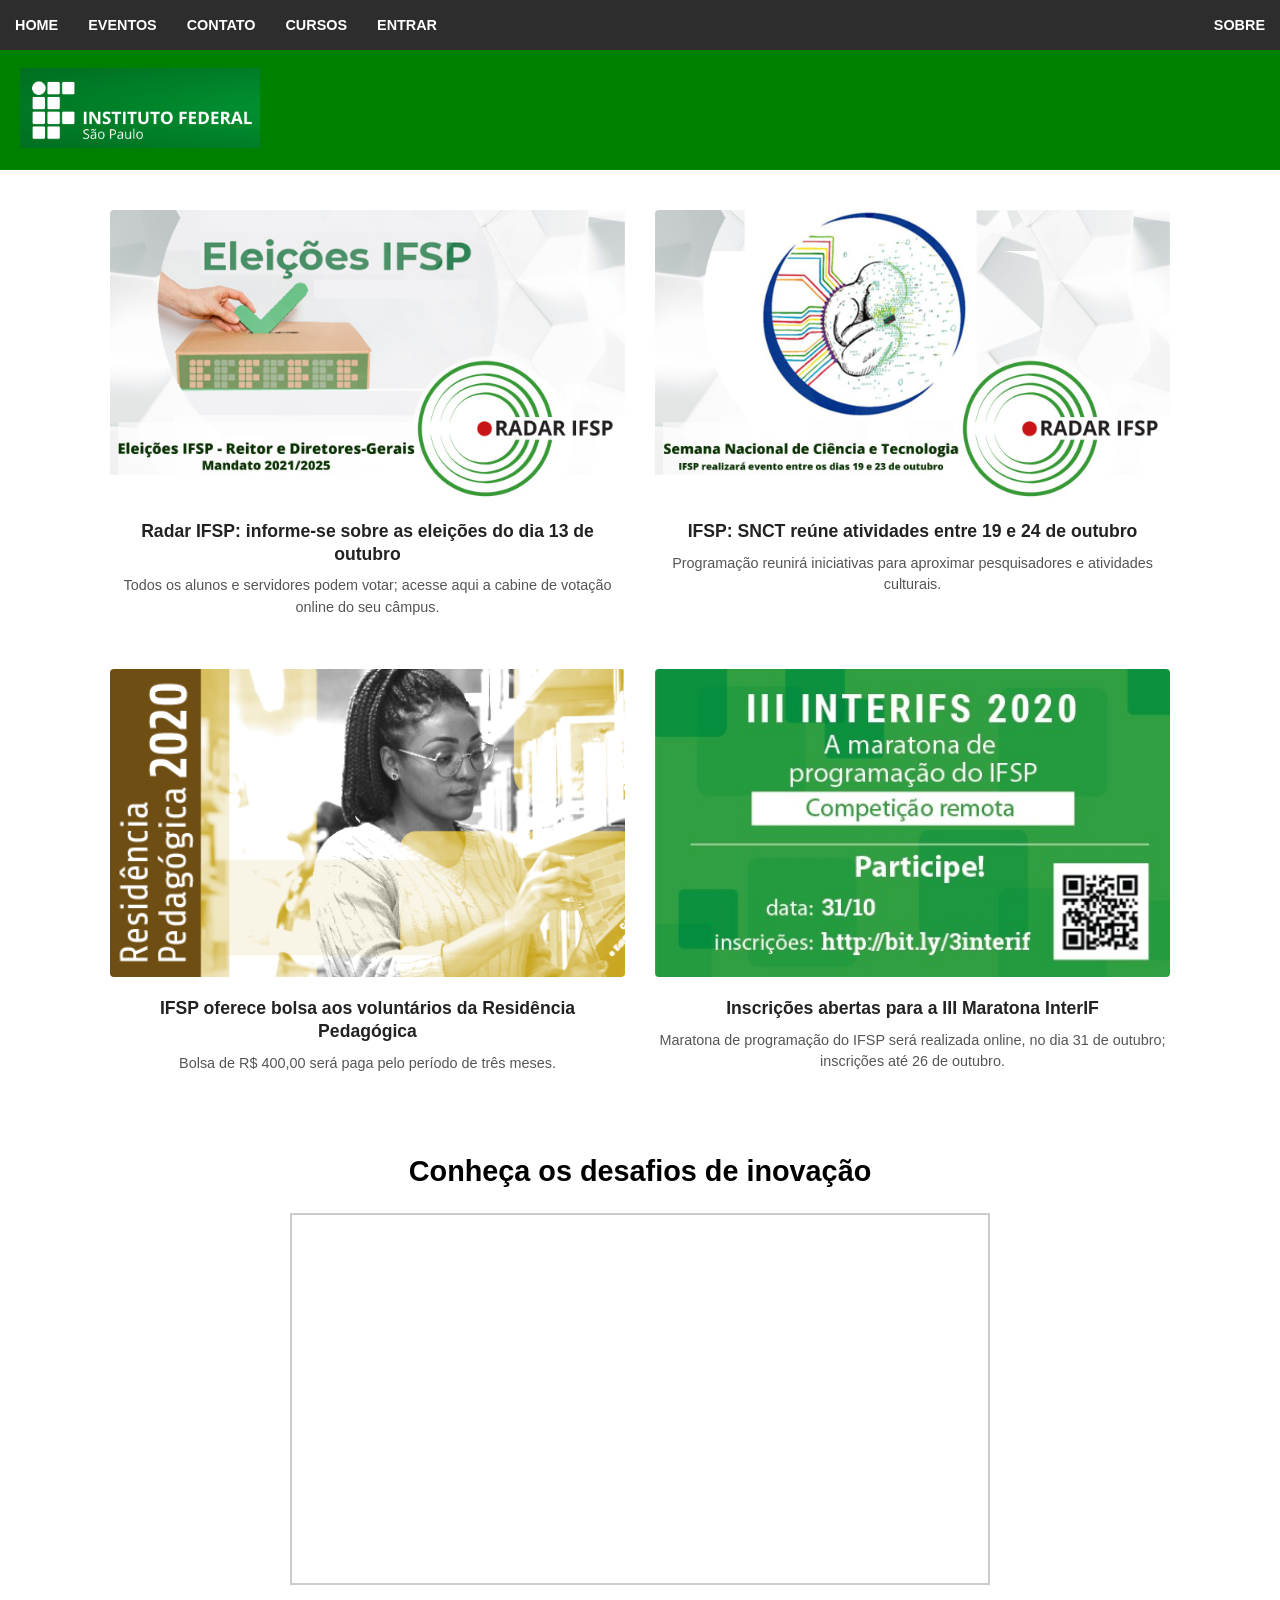
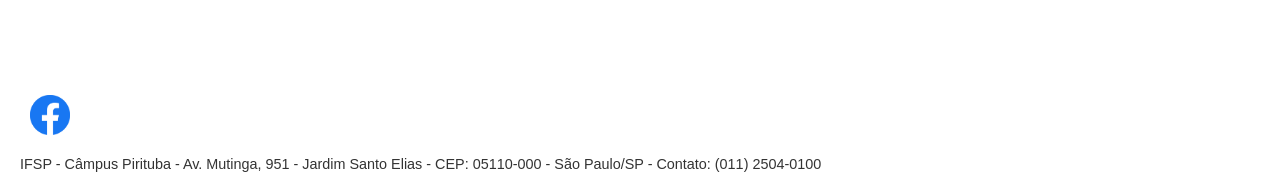
<file: index.html>
<!DOCTYPE html>
<html lang="pt-br">

<head>
    <meta charset="UTF-8">
    <meta name="viewport" content="width=device-width, initial-scale=1.0">
    <title>Portal IFSP</title>
    <link rel="stylesheet" href="index.css">
</head>

<body>

    <nav class="top-nav">
        <div class="nav-links">
            <a href="index.html">HOME</a>
            <a href="eventos.html">EVENTOS</a>
            <a href="contato.html">CONTATO</a>

            <div class="dropdown">
                <a href="#" class="dropbtn">CURSOS</a>
                <div class="dropdown-content">
                    <a href="ads.html">Análise e Desenvolvimento de Sistemas</a>
                    <a href="#">Engenharia de Produção</a>
                </div>
            </div>

            <a href="entrar.html">ENTRAR</a>
        </div>
        <div class="nav-about">
            <a href="sobre.html">SOBRE</a>
        </div>
    </nav>

    <header class="main-header">
        <div class="logo-container">
            <img src="/images/Logo.jpg" alt="Instituto Federal São Paulo">
        </div>
    </header>

    <section class="grid-section">
        <article class="grid-item">
            <img src="/images/eleicoes.jpg" alt="Eleições IFSP">
            <div class="item-content">
                <h3>Radar IFSP: informe-se sobre as eleições do dia 13 de outubro</h3>
                <p>Todos os alunos e servidores podem votar; acesse aqui a cabine de votação online do seu câmpus.</p>
            </div>
        </article>

       
        <article class="grid-item">
            <img src="/images/snct.jpg" alt="SNCT">
            <div class="item-content">
                <h3>IFSP: SNCT reúne atividades entre 19 e 24 de outubro</h3>
                <p>Programação reunirá iniciativas para aproximar pesquisadores e atividades culturais.</p>
            </div>
        </article>

       
        <article class="grid-item">
            <img src="/images/residencia.png" alt="Residência Pedagógica">
            <div class="item-content">
                <h3>IFSP oferece bolsa aos voluntários da Residência Pedagógica</h3>
                <p>Bolsa de R$ 400,00 será paga pelo período de três meses.</p>
            </div>
        </article>

        
        <article class="grid-item">
            <img src="/images/maratona.jpeg" alt="INTERIFS">
            <div class="item-content">
                <h3>Inscrições abertas para a III Maratona InterIF</h3>
                <p>Maratona de programação do IFSP será realizada online, no dia 31 de outubro; inscrições até 26 de
                    outubro.</p>
            </div>
        </article>
    </section>

    <section class="video-section">
        <h2>Conheça os desafios de inovação</h2>
        <div class="video-wrapper">
            <iframe width="560" height="315" src="https://www.youtube.com/embed/PqYYWXpqQPM"
                title="YouTube video player" frameborder="0"
                allow="accelerometer; autoplay; clipboard-write; encrypted-media; gyroscope; picture-in-picture"
                allowfullscreen>
            </iframe>
        </div>
    </section>

    <footer class="main-footer">
        <div class="footer-social">
            <a href="#"><img src="/images/facebook.png" alt="Facebook" class="social-logo"></a>
        </div>
        <div class="footer-info">
            <p>IFSP - Câmpus Pirituba - Av. Mutinga, 951 - Jardim Santo Elias - CEP: 05110-000 - São Paulo/SP - Contato:
                (011) 2504-0100</p>
        </div>
    </footer>

</body>

</html>
</file>
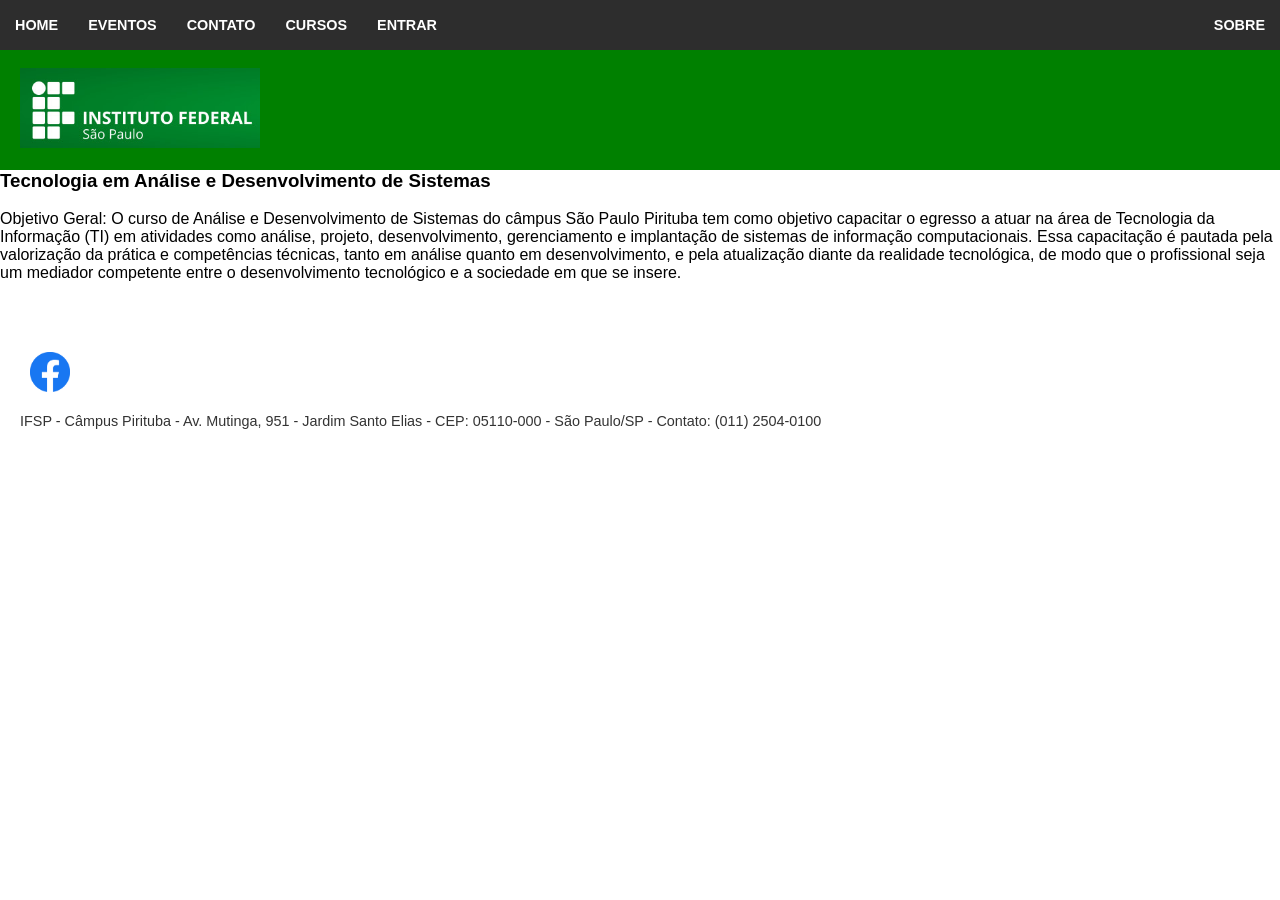
<file: ads.html>
<!DOCTYPE html>
<html lang="en">

<head>
    <meta charset="UTF-8">
    <meta name="viewport" content="width=device-width, initial-scale=1.0">
    <title>Document</title>
    <link rel="stylesheet" href="index.css">
</head>

<body>
    <nav class="top-nav">
        <div class="nav-links">
            <a href="index.html">HOME</a>
            <a href="eventos.html">EVENTOS</a>
            <a href="contato.html">CONTATO</a>

            <div class="dropdown">
                <a href="#" class="dropbtn">CURSOS</a>
                <div class="dropdown-content">
                    <a href="ads.html">Análise e Desenvolvimento de Sistemas</a>
                    <a href="#">Engenharia de Produção</a>
                </div>
            </div>

            <a href="entrar.html">ENTRAR</a>
        </div>
        <div class="nav-about">
            <a href="sobre.html">SOBRE</a>
        </div>
    </nav>

    <header class="main-header">
        <div class="logo-container">
            <img src="/images/Logo.jpg" alt="Instituto Federal São Paulo">
        </div>
    </header>

    <h3>Tecnologia em Análise e Desenvolvimento de Sistemas</h3>

    <br>

    <p>
        Objetivo Geral:
        O curso de Análise e Desenvolvimento de Sistemas do câmpus São Paulo Pirituba tem como objetivo capacitar o
        egresso a atuar na área de Tecnologia da Informação (TI) em atividades como análise, projeto, desenvolvimento,
        gerenciamento e implantação de sistemas de informação computacionais. Essa capacitação é pautada pela
        valorização da prática e competências técnicas, tanto em análise quanto em desenvolvimento, e pela atualização
        diante da realidade tecnológica, de modo que o profissional seja um mediador competente entre o desenvolvimento
        tecnológico e a sociedade em que se insere.
    </p>
    <footer class="main-footer">
        <div class="footer-social">
            <a href="#"><img src="/images/facebook.png" alt="Facebook" class="social-logo"></a>
        </div>
        <div class="footer-info">
            <p>IFSP - Câmpus Pirituba - Av. Mutinga, 951 - Jardim Santo Elias - CEP: 05110-000 - São Paulo/SP - Contato: (011) 2504-0100</p>
        </div>
    </footer>
</body>

</html>
</file>
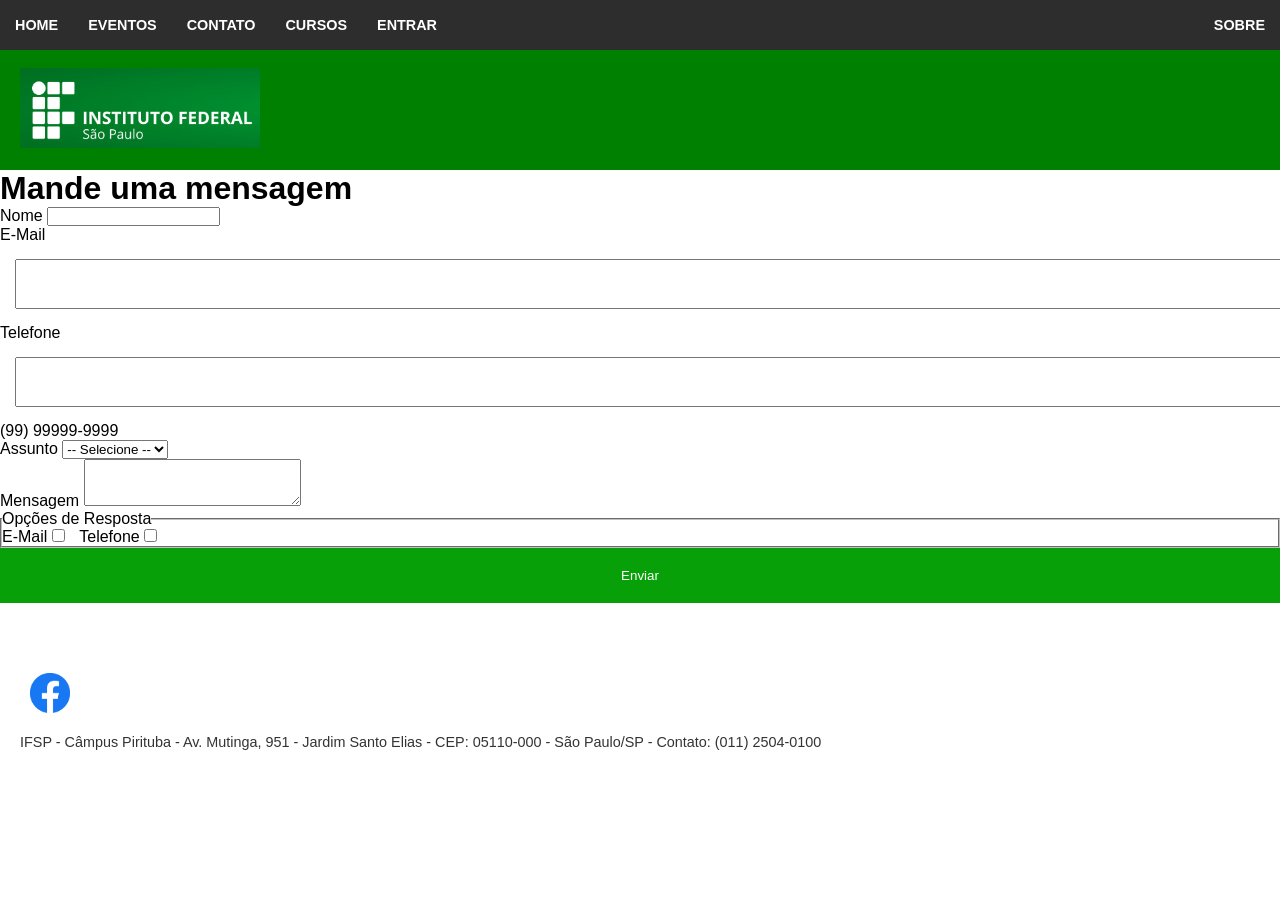
<file: contato.html>
<!DOCTYPE html>
<html lang="en">

<head>
    <meta charset="UTF-8">
    <meta name="viewport" content="width=device-width, initial-scale=1.0">
    <title>Document</title>
    <link rel="stylesheet" href="index.css">
</head>

<body>
    <nav class="top-nav">
        <div class="nav-links">
            <a href="index.html">HOME</a>
            <a href="eventos.html">EVENTOS</a>
            <a href="contato.html">CONTATO</a>

            <div class="dropdown">
                <a href="#" class="dropbtn">CURSOS</a>
                <div class="dropdown-content">
                    <a href="ads.html">Análise e Desenvolvimento de Sistemas</a>
                    <a href="#">Engenharia de Produção</a>
                </div>
            </div>

            <a href="entrar.html">ENTRAR</a>
        </div>
        <div class="nav-about">
            <a href="sobre.html">SOBRE</a>
        </div>
    </nav>

    <header class="main-header">
        <div class="logo-container">
            <img src="/images/Logo.jpg" alt="Instituto Federal São Paulo">
        </div>
    </header>

    <h1>Mande uma mensagem</h1>

    <form>
        <ul>
            <li>
                <label for="nome">Nome</label>
                <input ca type="text" id="nome" name="nome">
            </li>
            <li>
                <label for="email">E-Mail</label>
                <input class="field-full" type="email" id="email" name="email">
            </li>
            <li>
                <label for="telefone">Telefone</label>
                <input class="field-full" type="tel" id="telefone" name="telefone">
                <span class="placeholder-text">(99) 99999-9999</span>
            </li>
            <li>
                <label for="assunto">Assunto</label>
                <select class="select-full" id="assunto" name="assunto">
                    <option value="">-- Selecione --</option>
                </select>
            </li>
            <li>
                <label for="mensagem">Mensagem</label>
                <textarea id="mensagem" name="mensagem" rows="3" cols="25"></textarea>
            </li>
            <li>
                <fieldset>
                    <legend>Opções de Resposta</legend>
                    <label style="width: auto;" for="resp-email">E-Mail</label>
                    <input type="checkbox" id="resp-email" name="opcao_resposta" value="email">

                    <label style="width: auto; margin-left: 10px;" for="resp-telefone">Telefone</label>
                    <input type="checkbox" id="resp-telefone" name="opcao_resposta" value="telefone">
                </fieldset>
            </li>
            <li style="list-style: none;">
                <button class="button-full" type="submit">Enviar</button>
            </li>
        </ul>
    </form>

    <footer class="main-footer">
        <div class="footer-social">
            <a href="#"><img src="/images/facebook.png" alt="Facebook" class="social-logo"></a>
        </div>
        <div class="footer-info">
            <p>IFSP - Câmpus Pirituba - Av. Mutinga, 951 - Jardim Santo Elias - CEP: 05110-000 - São Paulo/SP - Contato: (011) 2504-0100</p>
        </div>
    </footer>
</body>

</html>
</file>
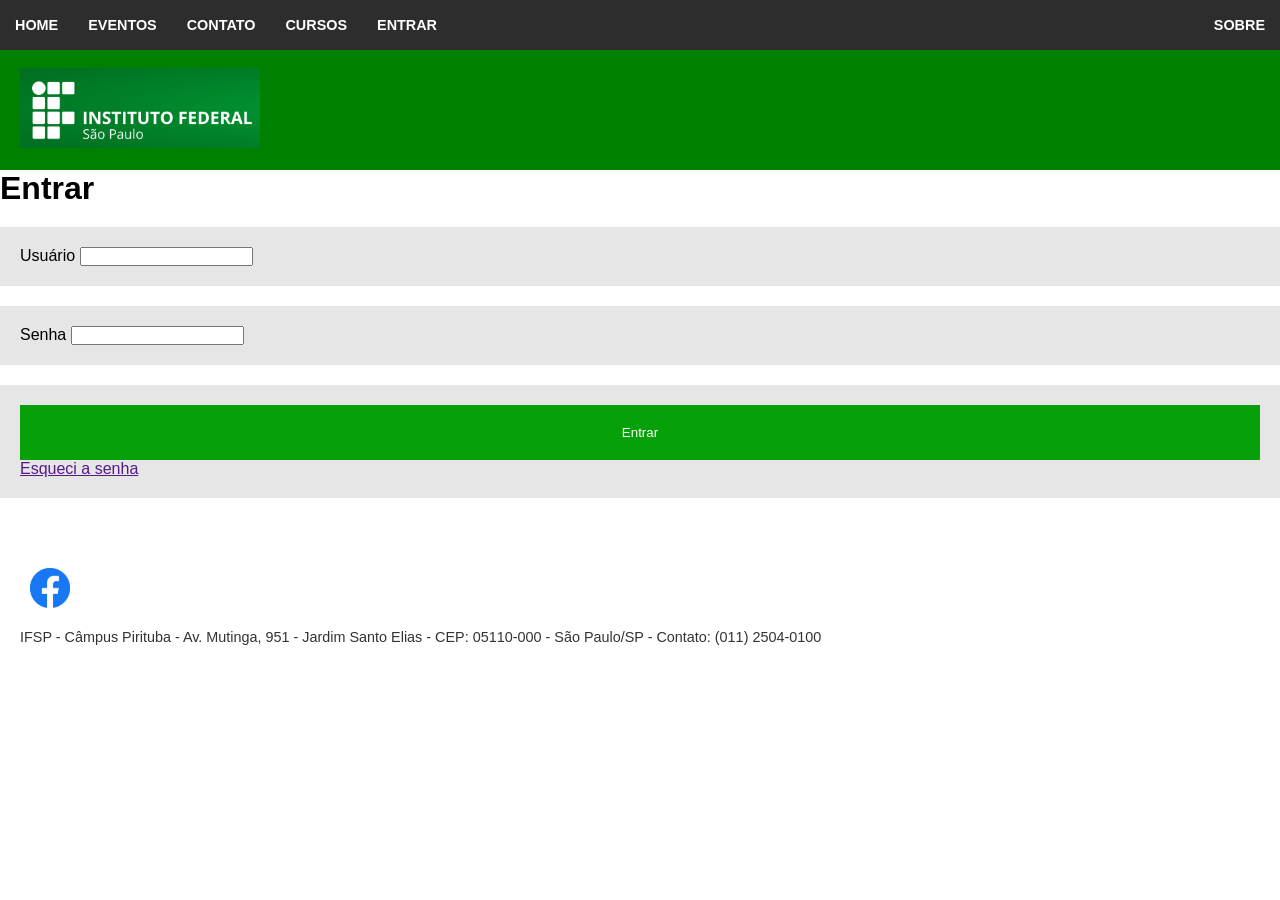
<file: entrar.html>
<!DOCTYPE html>
<html lang="en">

<head>
    <meta charset="UTF-8">
    <meta name="viewport" content="width=device-width, initial-scale=1.0">
    <title>Document</title>
    <link rel="stylesheet" href="index.css">
</head>

<body>
    <nav class="top-nav">
        <div class="nav-links">
            <a href="index.html">HOME</a>
            <a href="eventos.html">EVENTOS</a>
            <a href="contato.html">CONTATO</a>

            <div class="dropdown">
                <a href="#" class="dropbtn">CURSOS</a>
                <div class="dropdown-content">
                    <a href="ads.html">Análise e Desenvolvimento de Sistemas</a>
                    <a href="#">Engenharia de Produção</a>
                </div>
            </div>

            <a href="entrar.html">ENTRAR</a>
        </div>
        <div class="nav-about">
            <a href="sobre.html">SOBRE</a>
        </div>
    </nav>

    <header class="main-header">
        <div class="logo-container">
            <img src="/images/Logo.jpg" alt="Instituto Federal São Paulo">
        </div>
    </header>

    <h1>Entrar</h1>

    <form>
        <div class="form-field">
            <label for="user">Usuário</label>
            <input type="text" name="user">
        </div>
        <div class="form-field">
            <label for="senha">Senha</label>
            <input type="text" name="senha">
        </div>

        <div class="form-field">
            <input class="button-full" type="submit" value="Entrar">
            <a href="">Esqueci a senha</a>
        </div>
    </form>

    <footer class="main-footer">
        <div class="footer-social">
            <a href="#"><img src="/images/facebook.png" alt="Facebook" class="social-logo"></a>
        </div>
        <div class="footer-info">
            <p>IFSP - Câmpus Pirituba - Av. Mutinga, 951 - Jardim Santo Elias - CEP: 05110-000 - São Paulo/SP - Contato:
                (011) 2504-0100</p>
        </div>
    </footer>
</body>

</html>
</file>
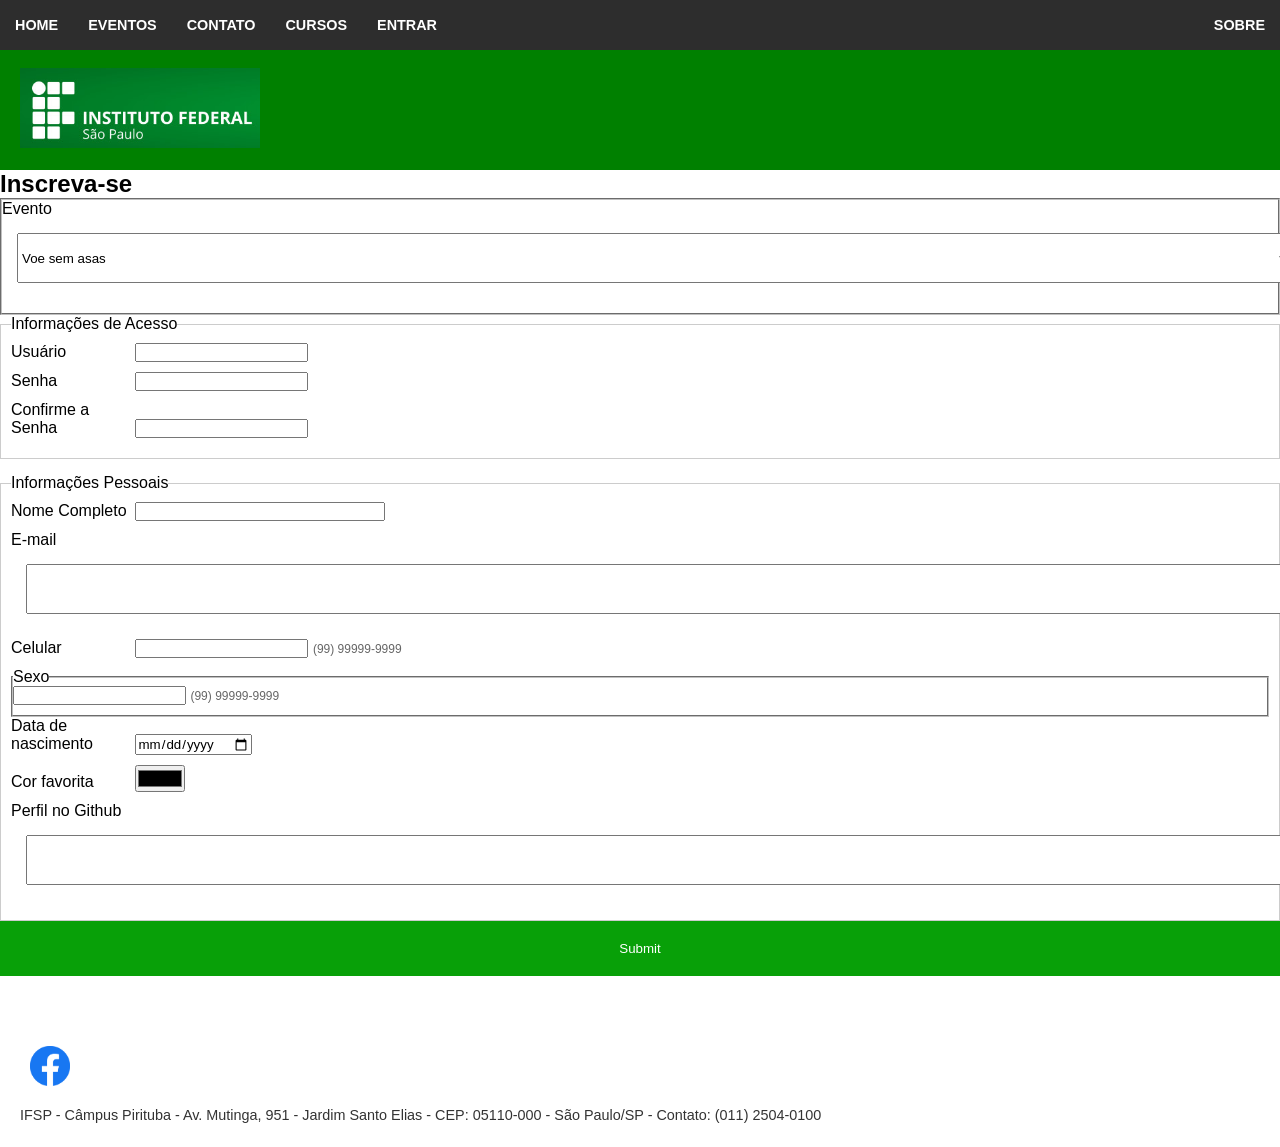
<file: eventos.html>
<!DOCTYPE html>
<html lang="en">

<head>
    <meta charset="UTF-8">
    <meta name="viewport" content="width=device-width, initial-scale=1.0">
    <title>Document</title>
    <link rel="stylesheet" href="index.css">
</head>

<body>

    <nav class="top-nav">
        <div class="nav-links">
            <a href="index.html">HOME</a>
            <a href="eventos.html">EVENTOS</a>
            <a href="contato.html">CONTATO</a>

            <div class="dropdown">
                <a href="#" class="dropbtn">CURSOS</a>
                <div class="dropdown-content">
                    <a href="ads.html">Análise e Desenvolvimento de Sistemas</a>
                    <a href="#">Engenharia de Produção</a>
                </div>
            </div>

            <a href="entrar.html">ENTRAR</a>
        </div>
        <div class="nav-about">
            <a href="sobre.html">SOBRE</a>
        </div>
    </nav>

    <header class="main-header">
        <div class="logo-container">
            <img src="/images/Logo.jpg" alt="Instituto Federal São Paulo">
        </div>
    </header>

    <h2>Inscreva-se</h2>

    <form>
        <fieldset>
            <div style="margin-bottom: 15px;">
                <label for="evento">Evento</label>
                <select class="field-full" id="evento" name="evento">
                    <option value="voe-sem-asas">Voe sem asas</option>
                </select>
            </div>
        </fieldset>

        <fieldset style="border: 1px solid #ccc; margin-bottom: 15px; padding: 10px;">
            <legend>Informações de Acesso</legend>

            <div style="margin-bottom: 10px;">
                <label style="display: inline-block; width: 120px;">Usuário</label>
                <input type="text" name="usuario">
            </div>

            <div style="margin-bottom: 10px;">
                <label style="display: inline-block; width: 120px;">Senha</label>
                <input type="password" name="senha">
            </div>

            <div style="margin-bottom: 10px;">
                <label style="display: inline-block; width: 120px;">Confirme a Senha</label>
                <input type="password" name="confirma_senha">
            </div>
        </fieldset>

        <fieldset style="border: 1px solid #ccc; padding: 10px; width: 100%;">
            <legend>Informações Pessoais</legend>

            <div style="margin-bottom: 10px;">
                <label style="display: inline-block; width: 120px;">Nome Completo</label>
                <input type="text" name="nome" style="width: 250px;">
            </div>

            <div style="margin-bottom: 10px; width: 100%;">
                <label style="display: inline-block; width: 120px;">E-mail</label>
                <input class="field-full" type="email" name="email">
            </div>

            <div style="margin-bottom: 10px;">
                <label style="display: inline-block; width: 120px;">Celular</label>
                <input type="tel" name="celular">
                <span style="font-size: 12px; color: #666;">(99) 99999-9999</span>
            </div>
            <fieldset>
                <legend>Sexo</legend>
                <div style="margin-bottom: 10px;">
                    <input type="tel" name="celular">
                    <span style="font-size: 12px; color: #666;">(99) 99999-9999</span>
                </div>
            </fieldset>

            <div style="margin-bottom: 10px;">
                <label style="display: inline-block; width: 120px;">Data de nascimento</label>
                <input type="date" name="data">
            </div>

            <div style="margin-bottom: 10px;">
                <label style="display: inline-block; width: 120px;">Cor favorita</label>
                <input type="color" name="cor">
            </div>

            <div style="margin-bottom: 10px;">
                <label style="display: inline-block; width: 120px;">Perfil no Github</label>
                <input class="field-full" type="text" name="perfil">
            </div>
        </fieldset>
        <input class="button-full" type="submit" name="Inscrever">
    </form>
    </main>

    <footer class="main-footer">
        <div class="footer-social">
            <a href="#"><img src="/images/facebook.png" alt="Facebook" class="social-logo"></a>
        </div>
        <div class="footer-info">
            <p>IFSP - Câmpus Pirituba - Av. Mutinga, 951 - Jardim Santo Elias - CEP: 05110-000 - São Paulo/SP - Contato: (011) 2504-0100</p>
        </div>
    </footer>
</body>

</html>
</file>
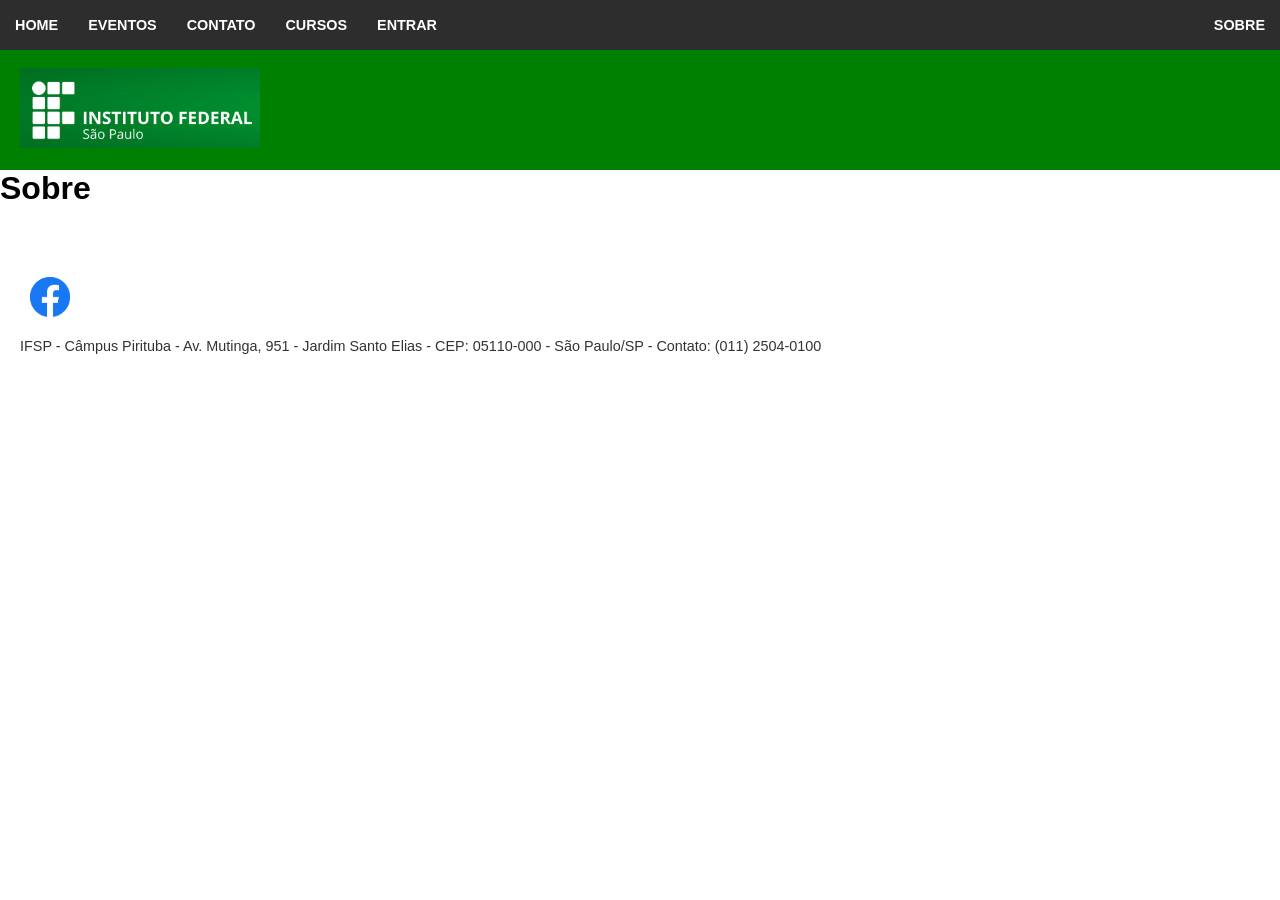
<file: sobre.html>
<!DOCTYPE html>
<html lang="en">

<head>
    <meta charset="UTF-8">
    <meta name="viewport" content="width=device-width, initial-scale=1.0">
    <title>Document</title>
    <link rel="stylesheet" href="index.css">
</head>

<body>
    <nav class="top-nav">
        <div class="nav-links">
            <a href="index.html">HOME</a>
            <a href="eventos.html">EVENTOS</a>
            <a href="contato.html">CONTATO</a>

            <div class="dropdown">
                <a href="#" class="dropbtn">CURSOS</a>
                <div class="dropdown-content">
                    <a href="ads.html">Análise e Desenvolvimento de Sistemas</a>
                    <a href="#">Engenharia de Produção</a>
                </div>
            </div>

            <a href="entrar.html">ENTRAR</a>
        </div>
        <div class="nav-about">
            <a href="sobre.html">SOBRE</a>
        </div>
    </nav>

    <header class="main-header">
        <div class="logo-container">
            <img src="/images/Logo.jpg" alt="Instituto Federal São Paulo">
        </div>
    </header>

    <h1>Sobre</h1>

    <footer class="main-footer">
        <div class="footer-social">
            <a href="#"><img src="/images/facebook.png" alt="Facebook" class="social-logo"></a>
        </div>
        <div class="footer-info">
            <p>IFSP - Câmpus Pirituba - Av. Mutinga, 951 - Jardim Santo Elias - CEP: 05110-000 - São Paulo/SP - Contato:
                (011) 2504-0100</p>
        </div>
    </footer>
</body>

</html>
</file>
<file: index.css>
* {
    margin: 0;
    padding: 0;
    box-sizing: border-box;
    font-family: Arial, sans-serif;
}

.top-nav {
    background-color: #2d2d2d;
    color: white;
    display: flex;
    justify-content: space-between;
    align-items: center;
    height: 50px;
    font-size: 0.9rem;
}

.nav-links {
    width: 100%;
    height: 100%;
    display: flex;
    align-items: center;
}

.nav-links a, .nav-about a {
    color: white;
    text-decoration: none;
    font-weight: bold;
    height: 100%;
    text-align: center;
    align-items: center;
    display: flex;
    padding: 15px;
}

.nav-links a:hover {
    background-color: red;
}


.main-header {
    background-color: #008000;
    height: 120px;
    display: flex;
    align-items: center;
    padding-left: 20px;
}

.logo-container img {
    height: 80px;
}


.content {
    text-align: center;
    padding-top: 40px;
}

.content h1 {
    font-size: 2rem;
    margin-bottom: 30px;
    color: #000;
}


.banner-container {
    display: flex;
    justify-content: center;
    margin-top: 20px;
}

.main-banner {
    max-width: 800px;
    width: 90%;
    border-radius: 100%;
}

.video-section {
    text-align: center;
    padding: 40px 20px;
    background-color: #fff;
}

.video-section h2 {
    font-size: 1.8rem;
    margin-bottom: 25px;
    font-weight: bold;
}

.video-wrapper {
    max-width: 700px;
    margin: 0 auto;
    position: relative;
    padding-bottom: 30%;
    height: 0;
    overflow: hidden;
}

.video-wrapper iframe {
    position: absolute;
    top: 0;
    left: 0;
    width: 100%;
    height: 100%;
    border: 2px solid #ccc;
}

.main-footer {
    padding: 20px;
    margin-top: 50px;
}

.footer-social {
    margin-bottom: 15px;
    padding-left: 10px;
}

.social-logo {
    width: 40px;
    height: auto;
}

.footer-info p {
    font-size: 0.9rem;
    color: #333;
    line-height: 1.5;
}

.field-full {
    width: 100%;
    height: 50px;
    margin: 15px;
}

.button-full{
    width: 100%;
    background-color: #08a008;
    color: white;
    padding: 20px;
    border: 0;
}

.form-field{
    background-color: #e6e6e6;
    padding: 20px;
    margin: 20px 0px;
}

.dropdown {
    display: inline-block;
    position: relative;
}

.dropdown:hover .dropbtn {
    background-color: red;
    color: white;
}

.dropdown-content {
    display: none;
    position: absolute;
    background-color: white;
    min-width: 250px;
    box-shadow: 0px 8px 16px rgba(0,0,0,0.2);
    z-index: 1;
    text-align: left;
}

/* Links dentro do dropdown */
.dropdown-content a {
    color: black !important;
    padding: 12px 16px;
    text-decoration: none;
    display: block;
    font-size: 14px;
    font-weight: normal;
    border-bottom: 1px solid #eee;
}

.dropdown-content a:hover {
    background-color: #f1f1f1;
}

.dropdown:hover .dropdown-content {
    display: block;
}

.grid-section {
  display: grid;
  grid-template-columns: repeat(2, 1fr);
  gap: 50px 30px; 
  max-width: 1100px;
  margin: 0 auto;
  padding: 40px 20px;
  font-family: 'Segoe UI', Tahoma, Geneva, Verdana, sans-serif;
}

.grid-item {
  display: flex;
  flex-direction: column;
  align-items: center;
  text-align: center;
}

.grid-item img {
  width: 100%;
  height: auto;
  border-radius: 4px; 
  margin-bottom: 20px;
}

.item-content h3 {
  font-size: 1.1rem;
  color: #222;
  margin-bottom: 10px;
  line-height: 1.3;
}

.item-content p {
  font-size: 0.9rem;
  color: #555;
  margin: 0;
  line-height: 1.5;
}
</file>
